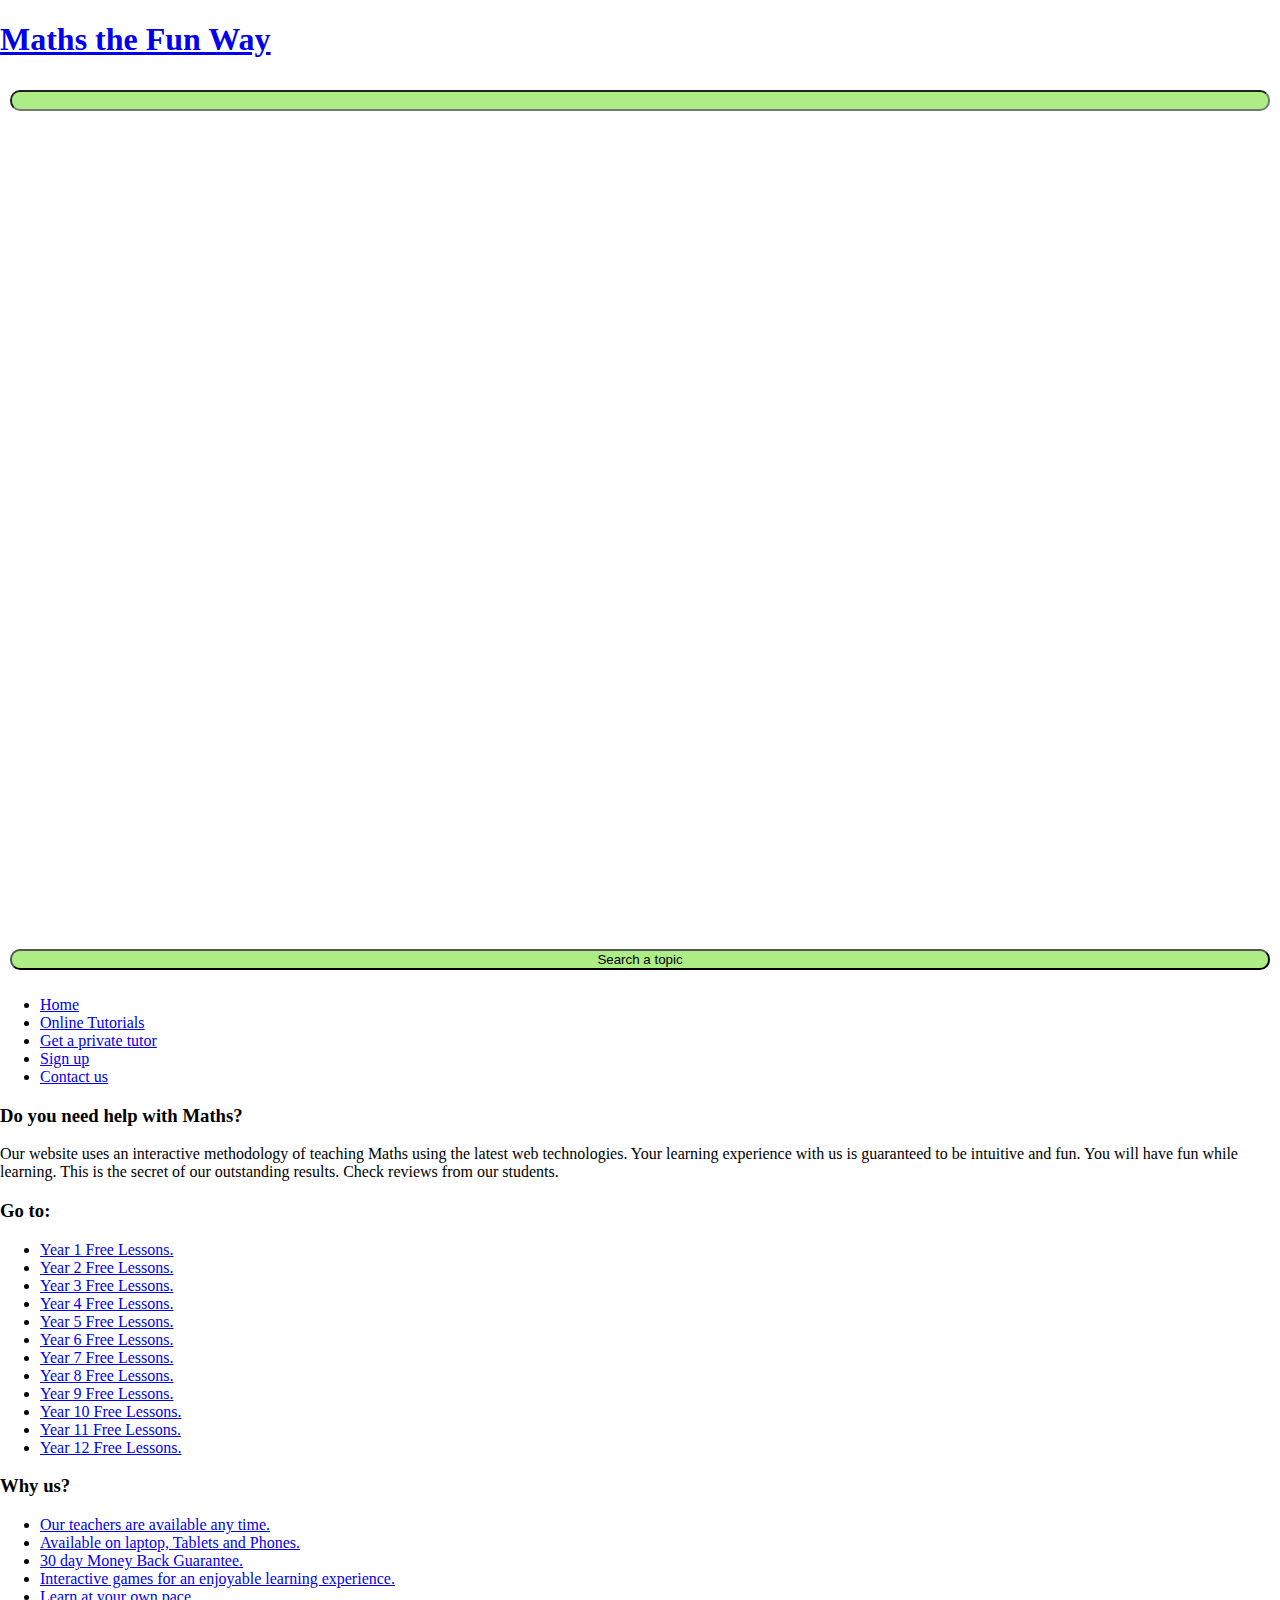
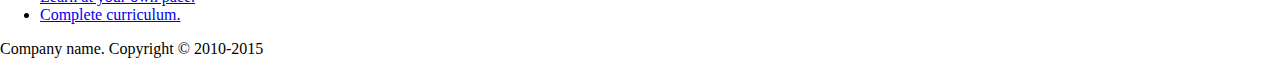
<file: index.html>
<!--index.html-->
<!DOCTYPE html>
<html>
    <head>
        <meta charset="utf-8">
        <title>Maths Website</title>
        <meta name="viewport" content="width=device-width, initial-scale=1.0, user-scalable=yes">
        <link rel="stylesheet" href="styling.css">
    </head>
    
    <body>
        <div id="container">
            <div id="header">
                <div id="brand">
                    <h1><a href="#">Maths the Fun Way</a></h1>
                </div>
                <div id="searchBox">
                    <form method="get">
                        <input type="text" class="text">
                        <input type="submit" value="Search a topic" class="submit">
                    </form>
                </div>
                <div class="clear">
                
                </div>
            </div>
            <div id="menu">
                <ul>
                    <li><a href="#" class="active">Home</a></li>
                    <li><a href="#">Online Tutorials</a></li>
                    <li><a href="#">Get a private tutor</a></li>
                    <li><a href="#">Sign up</a></li>
                    <li><a href="#">Contact us</a></li>
                </ul>
            </div>
            <div id="introduction">
                <h3>Do you need help with Maths?</h3>
                <p>Our website uses an interactive methodology of teaching Maths using the latest web technologies. Your learning experience with us is guaranteed to be intuitive and fun. You will have fun while learning. This is the secret of our outstanding results. Check reviews from our students.</p>
            </div>
            <div id="leftsidebar" class="sidebar">
                <h3>Go to:</h3>
                <ul>
                    <li><a href="#">Year 1 Free Lessons.</a></li>
                    <li><a href="#">Year 2 Free Lessons.</a></li>
                    <li><a href="#">Year 3 Free Lessons.</a></li>
                    <li><a href="#">Year 4 Free Lessons.</a></li>
                    <li><a href="#">Year 5 Free Lessons.</a></li>
                    <li><a href="#">Year 6 Free Lessons.</a></li>
                    <li><a href="#">Year 7 Free Lessons.</a></li>
                    <li><a href="#">Year 8 Free Lessons.</a></li>
                    <li><a href="#">Year 9 Free Lessons.</a></li>
                    <li><a href="#">Year 10 Free Lessons.</a></li>
                    <li><a href="#">Year 11 Free Lessons.</a></li>
                    <li><a href="#">Year 12 Free Lessons.</a></li>
                
                </ul>
            </div>
            <div id="rightsidebar" class="sidebar">
                <h3>Why us?</h3>
                <ul>
                    <li><a href="#">Our teachers are available any time.</a></li>
                    <li><a href="#">Available on laptop, Tablets and Phones.</a></li>
                    <li><a href="#">30 day Money Back Guarantee.</a></li>
                    <li><a href="#">Interactive games for an enjoyable learning experience.</a></li>
                    <li><a href="#">Learn at your own pace.</a></li>
                    <li><a href="#">Complete curriculum.</a></li>
                </ul>
            </div>
            <div class="clear"></div>
            <footer class="footer">
                <div>
                    <p>Company name. Copyright &copy; 2010-2015</p>
                </div>
            </footer>
        </div> 
    
    </body>

</html>
</file>
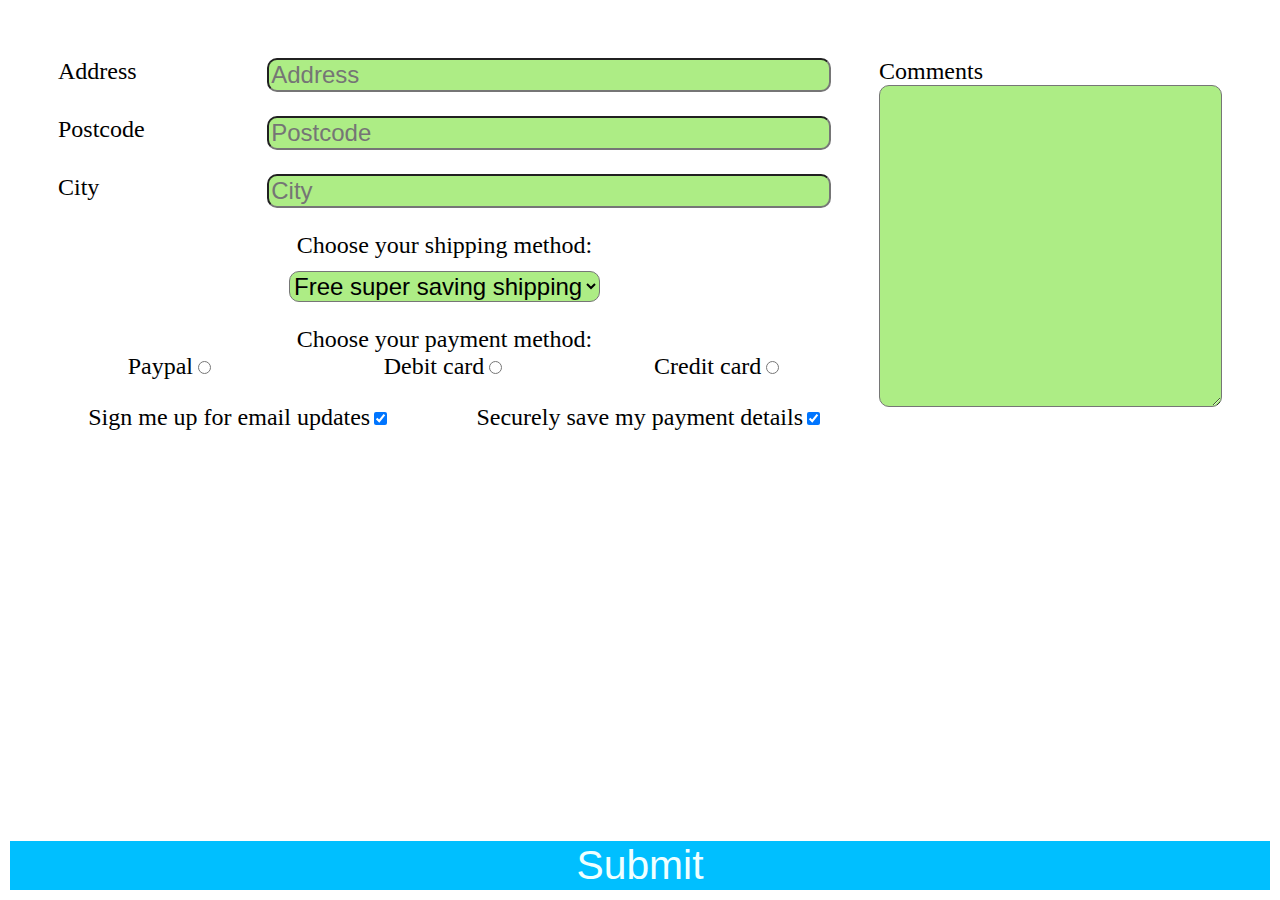
<file: Amazon checkbox index.html>
<!DOCTYPE html>
 
<html>
    <head>
        <meta charset="utf-8">
        <title>Amazon Checkout</title>
		<meta name="viewport" content="width-device-width, initial-scale">
		<link rel="stylesheet" type="text/css" href="styling.css">
    </head>
    
    <body>
		<form>
<!--
			<label for="address">Address</label>
			<input type="text" name="address" id="address" placeholder="Address" size="30px" maxlength="100">
			<br/>
			<label for="poastcode">Postcode</label>
			<input type="text" name="postcode" id="postcode" placeholder="Postcode" size="30px" maxlength="100">
			<br/>
			<label for="city">City</label>
			<input type="text" name="city" id="city" placeholder="City" size="30px" maxlength="100">
			<br>
			<p>choose your shipping method:</p>
			<select name="sipping" id ="shipping">
				<option value="Free super saving shipping">Free super saving shipping</option>
				<option value="One day shipping">One day shipping</option>
				<option value="Two day shipping">Two day shipping</option>
			</select>
			<p>choose your payment</p>
			<label>Paypal<input type="radio" name="payment" value="Paypal"></label>
			<label>Debit card<input type="radio" name="payment" value="Debit card"></label>
			<label>Credit card<input type="radio" name="payment" value="Credit card"></label>
			<br/>
			<label for="comments">Comments</label>
			<textarea rows="4" cols="40" name="comments" id="comments"></textarea>
			<br/>
			 <label>Sign me up for email updates<input type="checkbox" name="email updates" checked="checked"></label>
            <br />
            <label>Securely save my payment details<input type="checkbox" name="save payment"  checked="checked"></label>
            <br />
            <input type="submit" value="Submit">
-->
			<div class="container">
				<div class ="details">
					<div class="address">
						<div class="form-group">
							<label for="address">Address</label>
			<input type="text" name="address" id="address" placeholder="Address" size="30px" maxlength="100">
			<br/>
						</div>
						<div class="form-group">
							<label for="postcode">Postcode</label>
			<input type="text" name="postcode" id="postcode" placeholder="Postcode" size="30px" maxlength="100">
			<br/>
						</div>
						<div class="form-group">
							<label for="city">City</label>
			<input type="text" name="city" id="city" placeholder="City" size="30px" maxlength="100">
			<br>
							
						</div>
					</div>
					<div class="shipping">
						<div>Choose your shipping method:</div>
						<div><select name="sipping" id ="shipping">
				<option value="Free super saving shipping">Free super saving shipping</option>
				<option value="One day shipping">One day shipping</option>
				<option value="Two day shipping">Two day shipping</option>
			</select></div>
					
					</div>
					<div class="payment">
						<div>Choose your payment method:</div>
						<div>
							<label>Paypal<input type="radio" name="payment" value="Paypal"></label>
							<label>Debit card<input type="radio" name="payment" value="Debit card"></label>
							<label>Credit card<input type="radio" name="payment" value="Credit card"></label>
						</div>
					</div>
					<div class="checks">
						
						<label>Sign me up for email updates<input type="checkbox" name="email updates" checked="checked"></label>
						 <label>Securely save my payment details<input type="checkbox" name="save payment"  checked="checked"></label>

					
					</div>
			</div>
				<div class="comments"><label for="comments">Comments</label>
				<textarea rows="4" cols="40" name="comments" id="comments"></textarea>
				</div>
			</div>
			<div class="submit">
				<button type="submit" >Submit</button>
			</div>
			
        </form>    
                       
    </body>


</html>
</file>
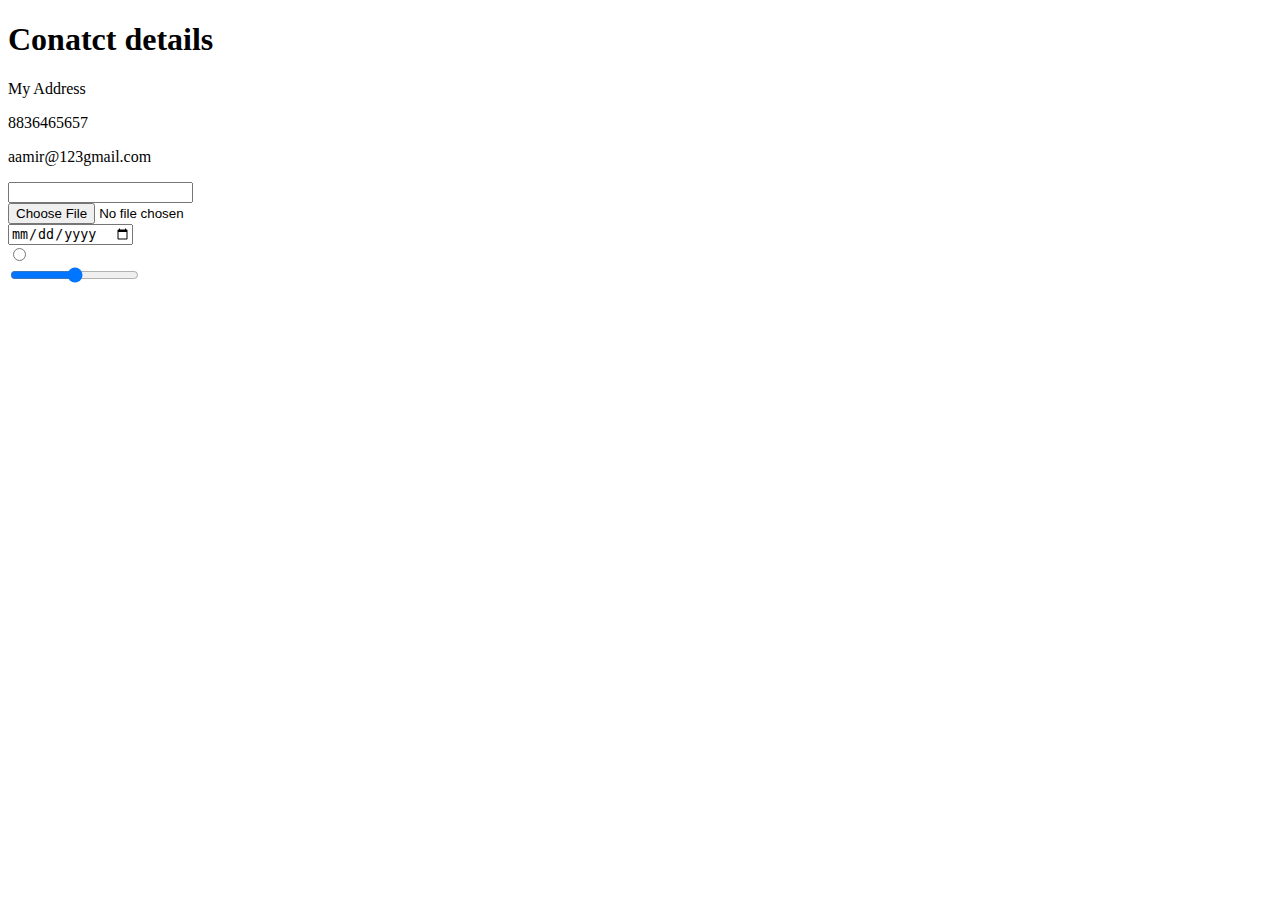
<file: contact.html>
<!DOCTYPE html>
<html lang="en" dir="ltr">
  <head>
    <meta charset="utf-8">
    <title>Contacts</title>
  </head>
  <body>
    <h1>Conatct details</h1>
    <p>My Address</p>
    <p>8836465657</p>
    <p>aamir@123gmail.com</p>

    <form class="" action="index.html" method="post">
      <input type="text" name="" ><br>
      <input type="file" name="" > <br>
      <input type="date" name="" ><br>
      <input type="radio" name="" ><br>
      <input type="range" name="" > <br>
    </form>

    </form>
  </body>
</html>
</file>
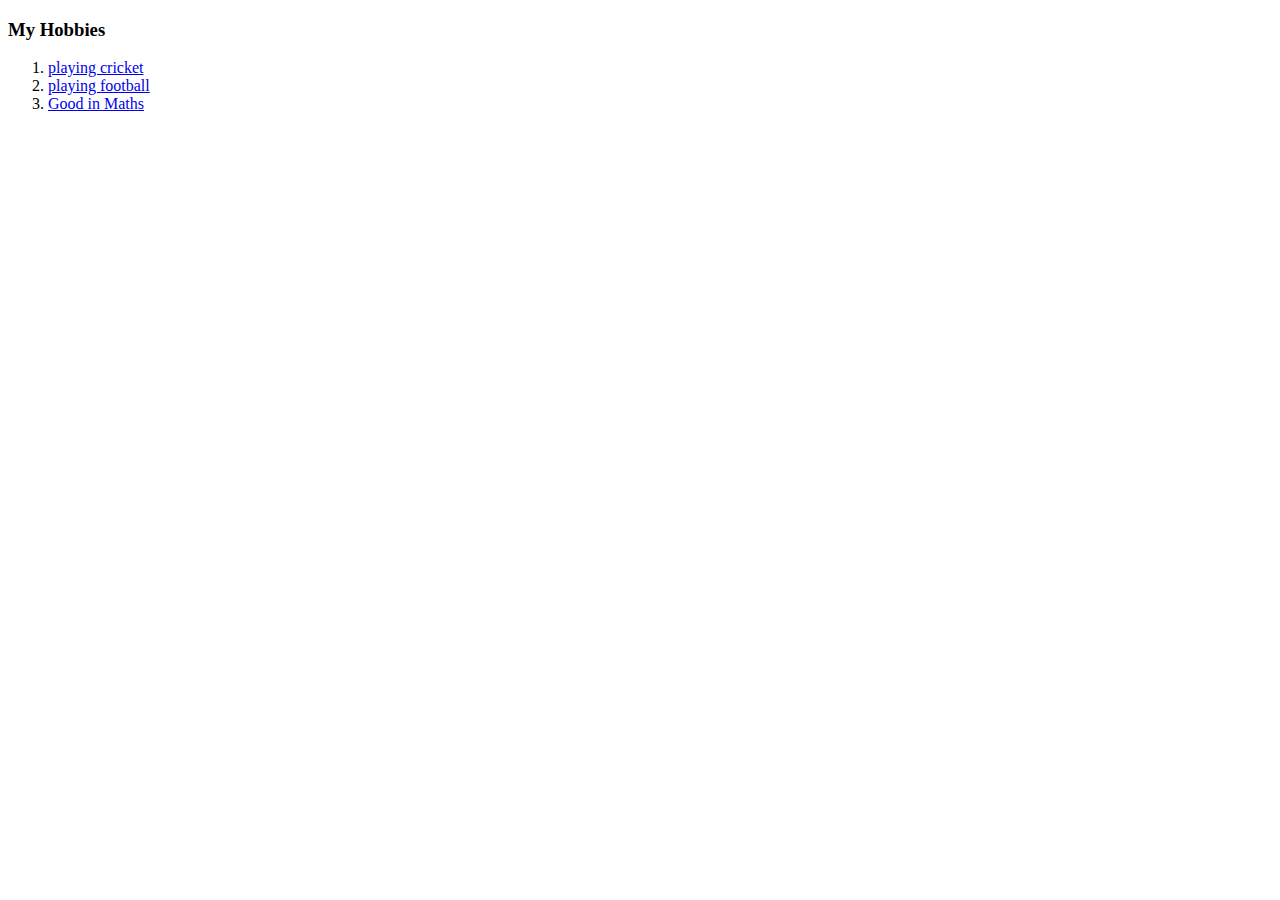
<file: Hobbies.html>
<!DOCTYPE html>
<html lang="en" dir="ltr">
  <head>
    <meta charset="utf-8">
    <title>My Hobbies</title>
  </head>
  <body>
    <h3>My Hobbies</h3>
    <ol>
      <li><a href="https://youtu.be/P_hqfBs4fvQ">playing cricket</a></li>
      <li><a href="https://www.youtube.com/watch?v=ORG9O0Yvpf0">playing football</a></li>
      <li><a href="https://i.ytimg.com/an_webp/RY2wQY70TeY/mqdefault_6s.webp?du=3000&sqp=CNzZ5P0F&rs=AOn4CLAsn1NwyomRb5UKLJ2QKYGiPxEG5A">Good in Maths</a></li>
    </ol>
  </body>
</html>
</file>
<file: styling.css>
*{
	box-sizing: border-box;
}
body, html{
	margin: 0px;
	padding: 0px;
	
}
form{
	display: flex;
	flex-direction: column;
	height: 100vh;
	padding: 10px;
	font-size: 24px;
}


input,textarea, select{
	background-color: rgba(138,230, 81, 0.7);
	border-radius: 10px;
}


/*1. container element*/
.container{
	
	display:flex;
	flex-direction: row;
	flex-wrap: wrap;
	margin: 1em;
}

/*1.1 details*/
.details{
	flex: 3;
}
/*1.1.1 address*/

.address .form-group{
	display: flex;	
	margin: 1em;
}
.address .form-group label{
	flex:1;
	margin-right: 1em;
}
.address .form-group input{
	flex: 3;
	font-size: 1em;
}
/*1.1.2 shipping*/

.shipping {
	text-align: center;
}
.shipping select{
	font-size: 1em;
	margin-top: 0.5em;
}
/*1.1.3 PAYMENT*/

.payment {
	text-align: center;
	margin-top: 1em;
}
.payment div:nth-child(2){
	display: flex;
	
}
.payment div:nth-child(2) label{
	flex:1;
	
}
/*1.1.4 checks*/

.checks{
	display: flex;
	text-align: center;
	margin-top: 1em;
}
.checks label{
	flex: 1
}

.check label:nth-child(2){
	order: -1;
}


/*1.2 commenst*/
.comments{
	
	flex: 1;
	margin-top: 0.5em;
	display: flex;
	flex-direction: column;
	margin: 1em;
}

.comments textarea{
	flex: 1;
}
.submit{
	margin-top: auto;
	text-align: center;	
	
}
.submit button{
	background-color: deepskyblue;
	width: 100%;
	color: azure;
	font-size: 1.7em;
	border: none;
}
</file>
